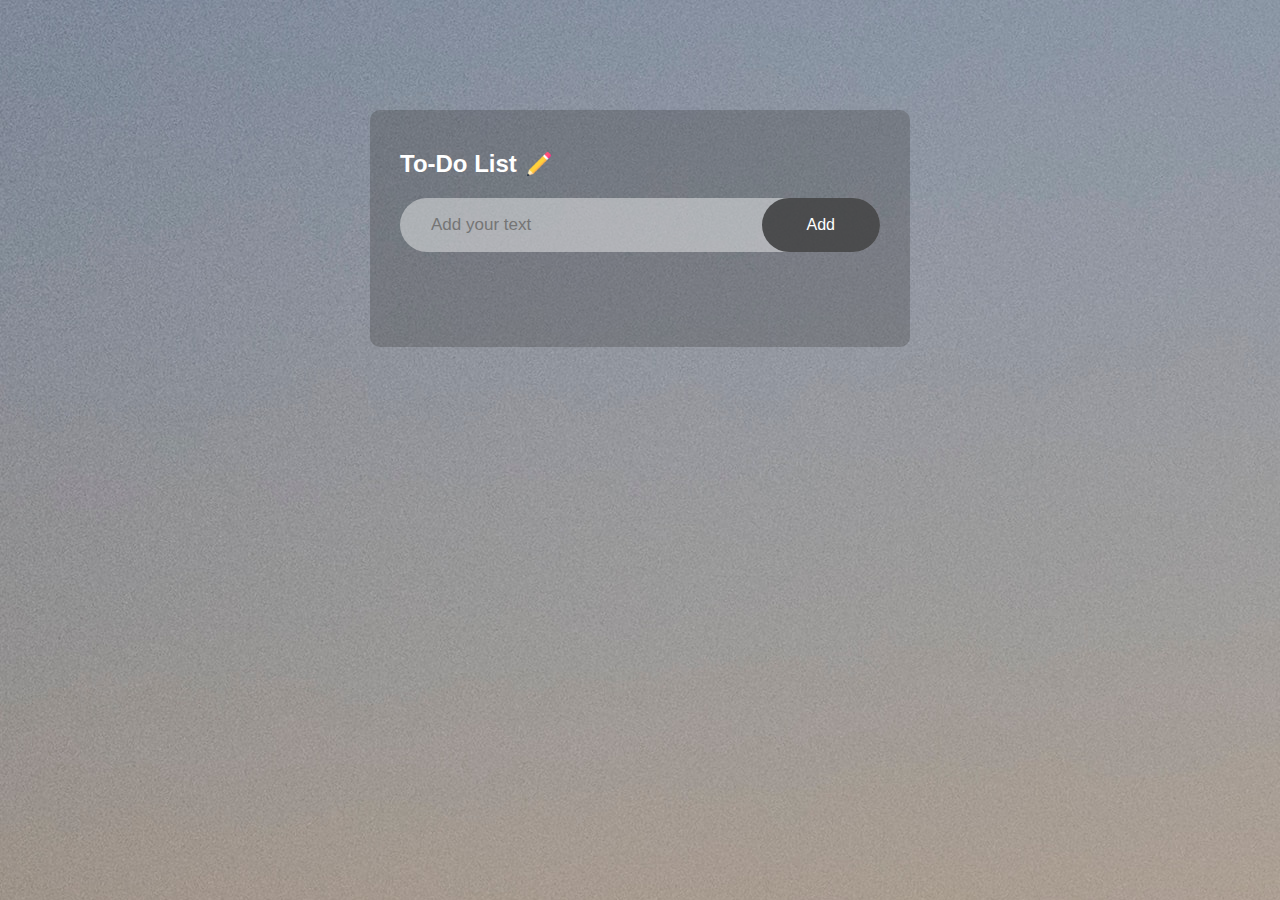
<file: VAC (CIA)/To do list/index.html>
<!DOCTYPE html>
<html>
<head>
    <meta name="viewport" content="width=device-width, initial-scale=1.0">
    <title>To Do list</title>
    <link rel="stylesheet" href="style.css">
</head>
<body>
<div class="container">
    <div class="todolist">
        <h2>To-Do List<img src="images/pencil.png"></h2>
        <div class="row">
            <input type="text"  id="input-box" placeholder="Add your text">
            <button onclick="addtask()">Add</button>
        </div>
        <ul id="list-container"></ul>
    </div>
</div>
<script src="script.js"></script>
</body>
</html>
</file>
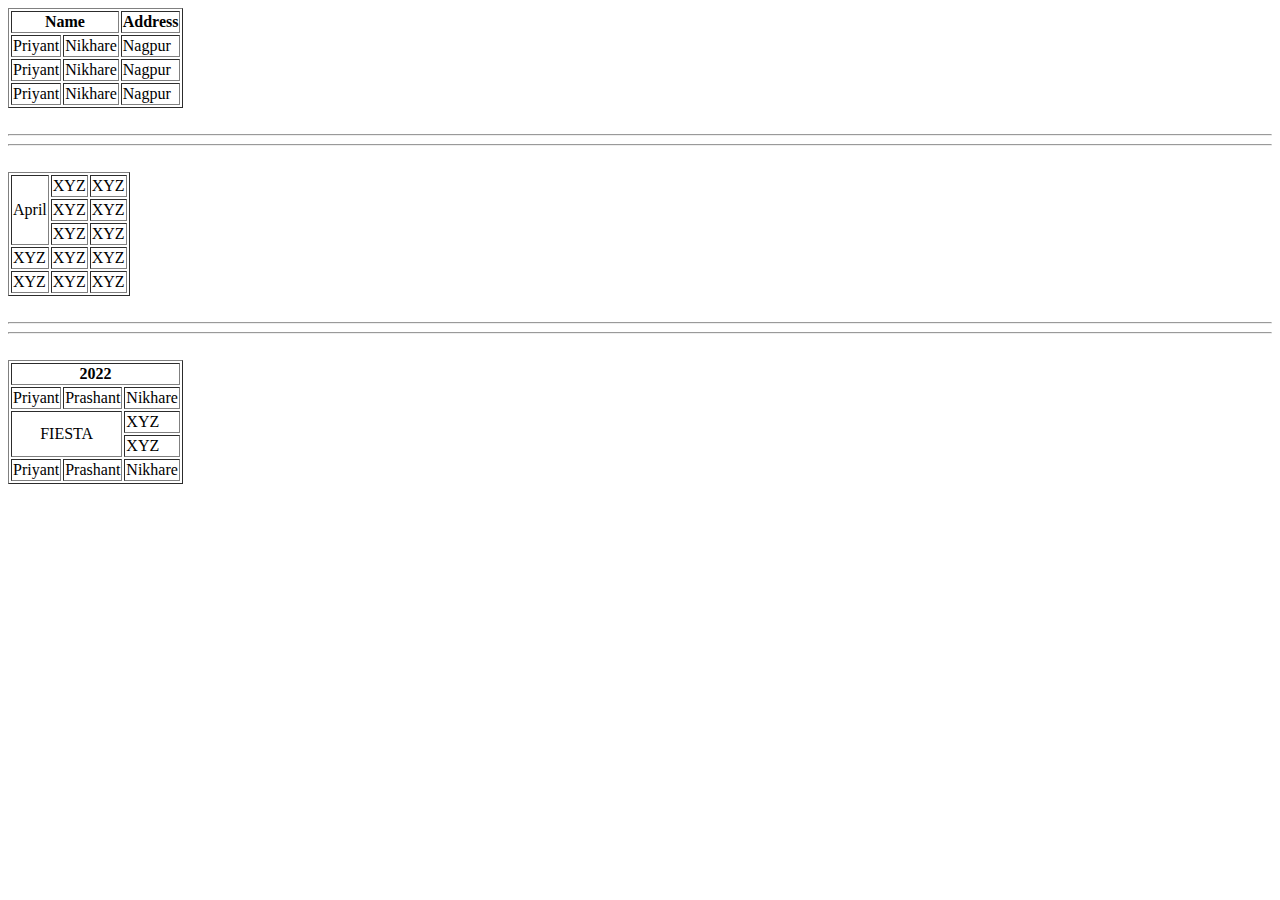
<file: VAC (CIA)/Assignment Day1.html>
<!DOCTYPE html>
<html lang="en">
<head>
    <meta charset="UTF-8">
    <meta name="viewport" content="width=device-width, initial-scale=1.0">
    <title>Assignment</title>
</head>
<body>
    <table border="1px">
        <thead>
            <tr>
                <th style="text-align: center;" colspan="2">Name</th>
                <th>Address</th>
            </tr>
        </thead>
        <body>
            <tr>
                <td>Priyant</td>
                <td>Nikhare</td>
                <td>Nagpur</td>
            </tr>
            <tr>
                <td>Priyant</td>
                <td>Nikhare</td>
                <td>Nagpur</td>
            </tr>
            <tr>
                <td>Priyant</td>
                <td>Nikhare</td>
                <td>Nagpur</td>
            </tr>
        </body>
    </table>
    <br><hr><hr><br>
    <table border="1px">
        <body>
            <tr>
                <td style="text-align: center;" rowspan="3">April</td>
                <td>XYZ</td>
                <td>XYZ</td>
            </tr>
            <tr>
                <td>XYZ</td>
                <td>XYZ</td>
            </tr>
            <tr>
                <td>XYZ</td>
                <td>XYZ</td>
            </tr>
            <tr>
                <td>XYZ</td>
                <td>XYZ</td>
                <td>XYZ</td>
            </tr>
            <tr>
                <td>XYZ</td>
                <td>XYZ</td>
                <td>XYZ</td>
            </tr>
        </body>
    </table>
    <br><hr><hr><br>
    <table border="1px">
        <thead>
            <tr>
                <th style="text-align: center;" colspan="3">2022</th>
            </tr>
        </thead>
        <body>
            <tr>
                <td>Priyant</td>
                <td>Prashant</td>
                <td>Nikhare</td>
            </tr>
            <tr>
                <td style="text-align: center;" rowspan="2" colspan="2">FIESTA</td>
                <td>XYZ</td>
            </tr>
            <tr>
                <td>XYZ</td>
            </tr>
            <tr>
                <td>Priyant</td>
                <td>Prashant</td>
                <td>Nikhare</td>
            </tr>
    </table>
</body>
</html>
</file>
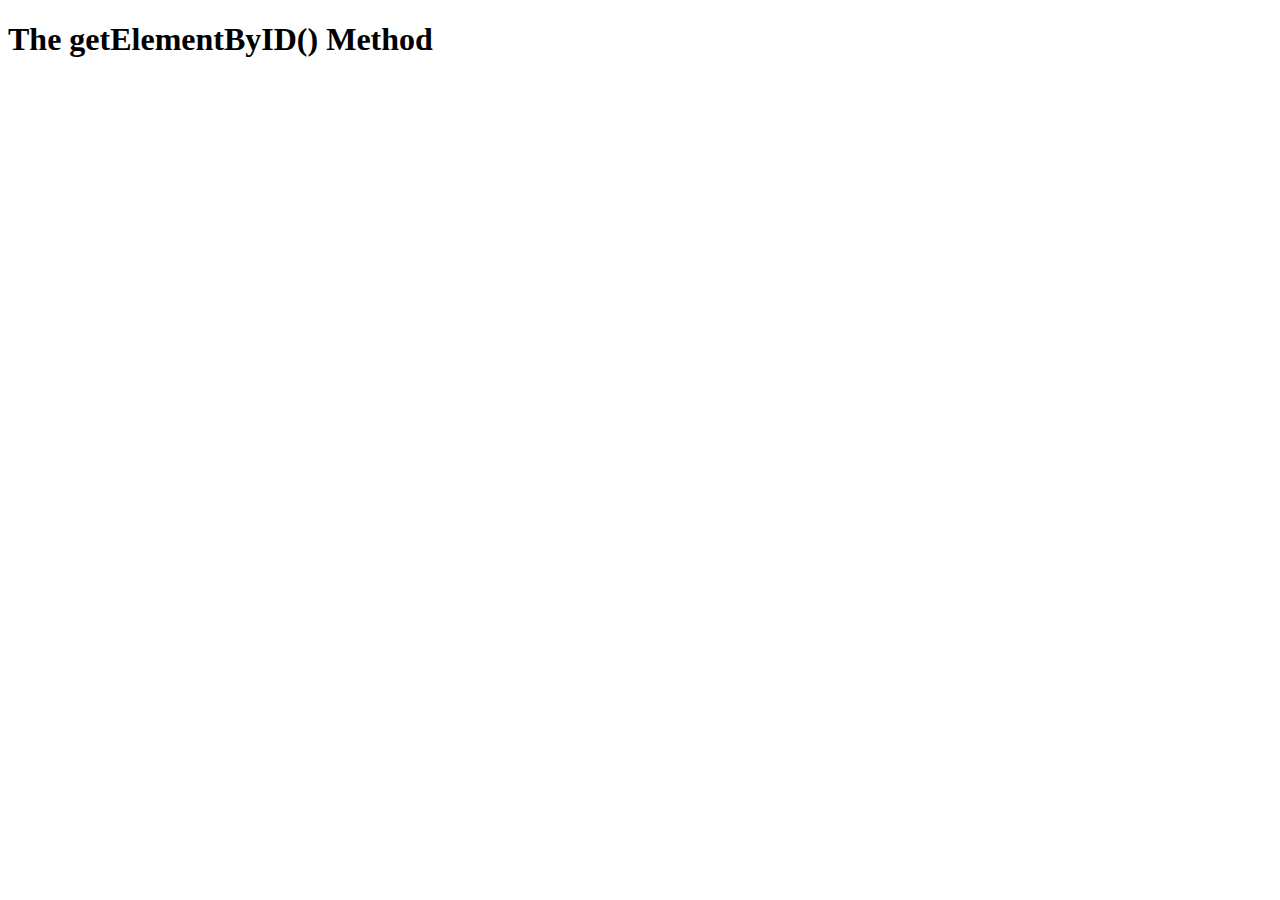
<file: VAC (CIA)/Day3.html>
<!DOCTYPE html>
<html lang="en">
<head>
    <meta charset="UTF-8">
    <meta name="viewport" content="width=device-width, initial-scale=1.0">
    <script src="script.js"></script> <!-- Script File -->
    <title>Day-3: JavaScript</title>
</head>
<body>
    <h1>The getElementByID() Method</h1>
    <h1 id="demo"></h1>
</body>
</html>
</file>
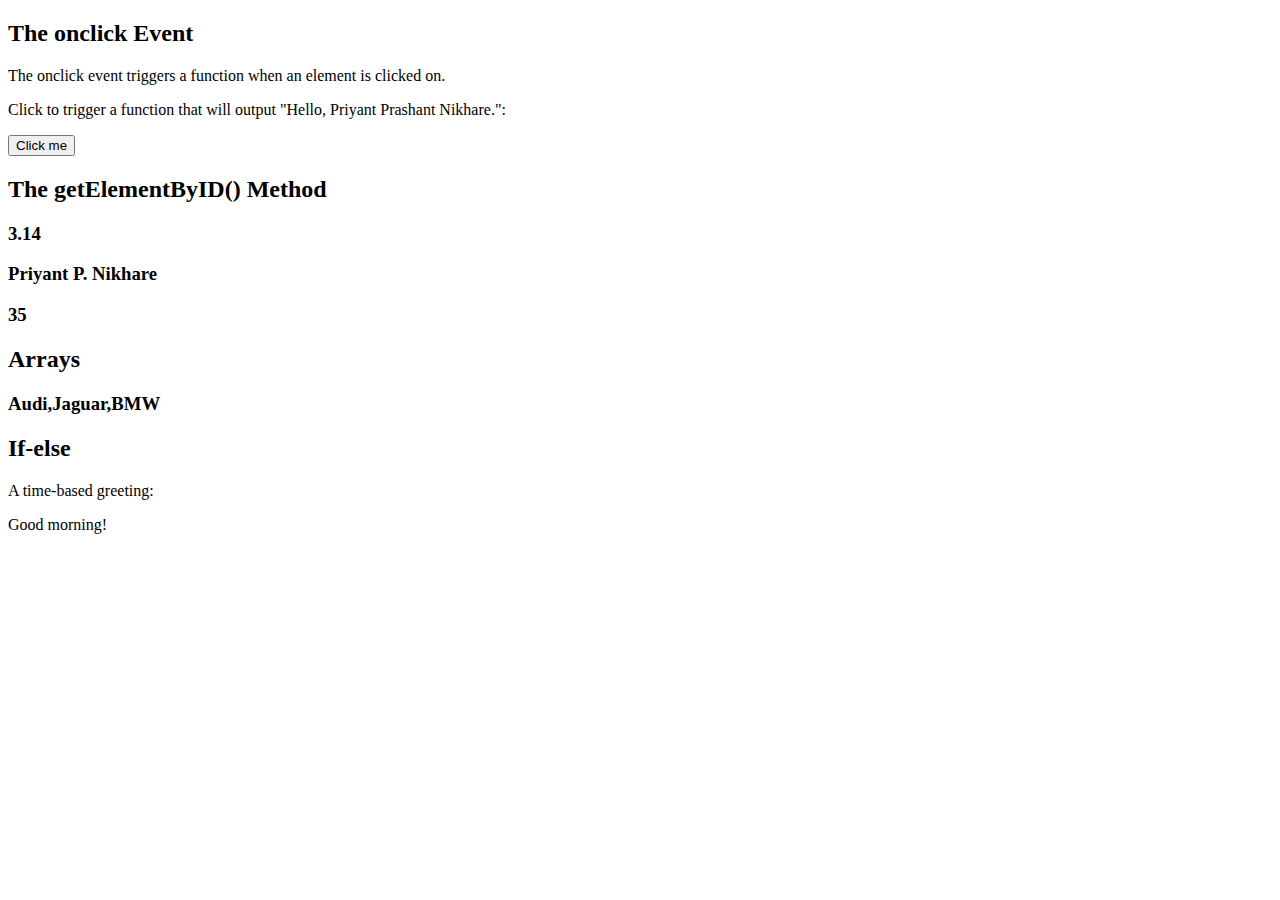
<file: VAC (CIA)/JavaScript.html>
<!DOCTYPE html>
<html lang="en">
<head>
    <meta charset="UTF-8">
    <meta name="viewport" content="width=device-width, initial-scale=1.0">
    <title>JavaScript Day-3</title>
</head>
<body>
    <h2>The onclick Event</h2>
    <p>The onclick event triggers a function when an element is clicked on.</p>
    <p>Click to trigger a function that will output "Hello, Priyant Prashant Nikhare.":</p>
    <button onclick="myFunction1()">Click me</button>
    <h3 id="click"></h3>
    <h2>The getElementByID() Method</h2>
    <h3 id="demo"></h3>
    <h3 id="name"></h3>
    <h3 id="result"></h3>
    <h2>Arrays</h2>
    <h3 id="cars"></h3>
    <h2>If-else</h2>
    <p>A time-based greeting:</p>
    <p id="greeting"></p>
    <script>
        console.log("Hello, I am Priyant P. Nikhare.")
        // alert("Happy New Year 2K24!!")
        // confirm("Are you ok?")
        const x = '10'  // (string) 
        const y = 10    // (number)
        console.log(x)
        console.log(typeof x)
        console.log(y)
        console.log(typeof y)
        for (let index = 0; index <= 5; index++) {
            console.log(index)
        }
        let name = "Priyant P. Nikhare"
        const pi = 3.14;
        console.log(pi)
        document.getElementById("demo").innerHTML = pi;
        console.log(name)
        console.log(typeof name)
        document.getElementById("name").innerHTML = name;
        function myFunction(p1, p2) {
            return p1 * p2;
        }
        let result = myFunction(5, 7);
        console.log(result)
        document.getElementById("result").innerHTML = result;
        function myFunction1() {
            document.getElementById("click").innerHTML = "Hello, Priyant Prashant Nikhare.";
        }
        const cars = ["Audi", "Jaguar", "BMW"];
        console.log(cars)
        document.getElementById("cars").innerHTML = cars;
        const time = new Date().getHours();
        let greeting;
        if (time < 12) {
            greeting = "Good morning!";
        } else if (time < 17) {
            greeting = "Good afternoon!";
        } else {
            greeting = "Good evening!";
        }
        console.log(time)
        console.log(greeting)
        document.getElementById("greeting").innerHTML = greeting;
    </script>
</body>
</html>
</file>
<file: VAC (CIA)/To do list/style.css>
*{
    margin: 0;  
    padding: 0;
    font-family: 'Poppins', sans-serif;
    box-sizing:border-box;
}      
.container{
    width: 100%;
    min-height: 100vh;
    background-image: url(images/image.jpg);
    padding: 10px;
}.todolist{
    width: 100%;
    max-width: 540px;
    background: rgba(65, 65, 65, 0.306);
    margin: 100px auto 20px;
    padding: 40px 30px 70px;
    border-radius: 10px;

}

.todolist h2{
   color: #ffffff;
   display: flex;
   align-items: center;
   margin-bottom: 20px;

}
.todolist h2 img{
    width: 24px;
    margin-left:10px;

}

.row{
    display: flex;
    align-items: center;
    justify-content: space-between;
    background:rgba(245, 245, 245, 0.461);
    border-radius: 30px;
    padding-left: 20px;
    margin-bottom: 25px;

}
input{
    flex: 1;
    border: none;
    outline: none;
    background: transparent;
    padding: 11px;
    font-size: 17px;

}
button{
    border: none;
    outline: none;
    padding: 18px 45px ;
    background:rgba(17, 17, 17, 0.639);
    color: #fff;
    font-size: 16px;
    cursor: pointer;
    border-radius: 30px;

}
button:hover{
    background: #2c2726ca ;
}
ul li{
    list-style: none;
    color: #ffffff;
    font-size: 18px;
    padding: 18px 8px 11px 45px;
    user-select: none;
    cursor: pointer;
    position: relative;
}
ul li::before{
    content: '';
    color: #fffefe;
    position: absolute;
    height: 28px;
    width: 28px;
    border-radius: 50%;
    background-image: url(images/unchecked.png);
    background-size: cover;
    background-position: center ;
    top: 14px;
    left: 5px;

}
ul li.checked{
    color: #a9a9a9;
    text-decoration: line-through;

}
ul li.checked::before{
    background-image: url(images/checked.png); 
}
ul li span{
    position: absolute;
    right: 0;
    top: 7px;
    width: 40px;
    height: 40px;
    font-size: 22px;
    color: #555555c5;
    line-height: 40px;
    text-align: center;
    border-radius: 50%;
}
ul li span:hover{
    background: #fffefe60;

}
</file>
